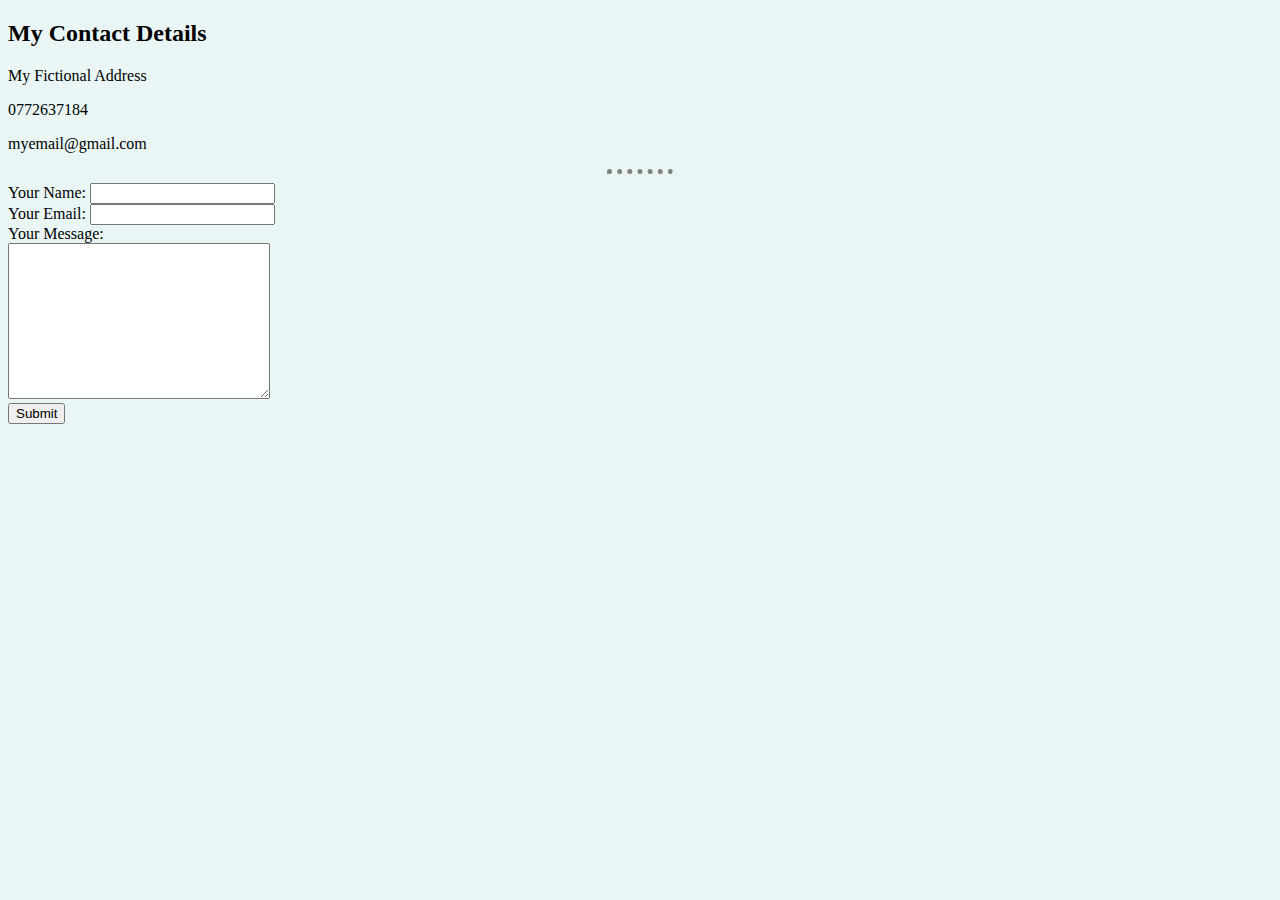
<file: contact-me.html>
<!DOCTYPE html>
<html lang="en">
<head>
    <meta charset="UTF-8">
    <meta name="viewport" content="width=device-width, initial-scale=1.0">
    <title>Contact Me</title>
    <link rel="stylesheet" href="styles.css">
</head>
<body>
    <h2>My Contact Details</h2>
    <p>My Fictional Address</p>
    <p>0772637184</p>
    <p>myemail@gmail.com</p>
    <hr>
    <form action="mailto: myemail@gmail.com" method="post">
        <label>Your Name: </label>
        <input type="text" name="" id=""><br>
        <label>Your Email: </label>
        <input type="text" name="" id=""><br>
        <label>Your Message: </label><br>
        <textarea name="" id="" cols="30" rows="10"></textarea><br>
        <input type="submit" value="Submit">
    </form>
</body>
</html>
</file>
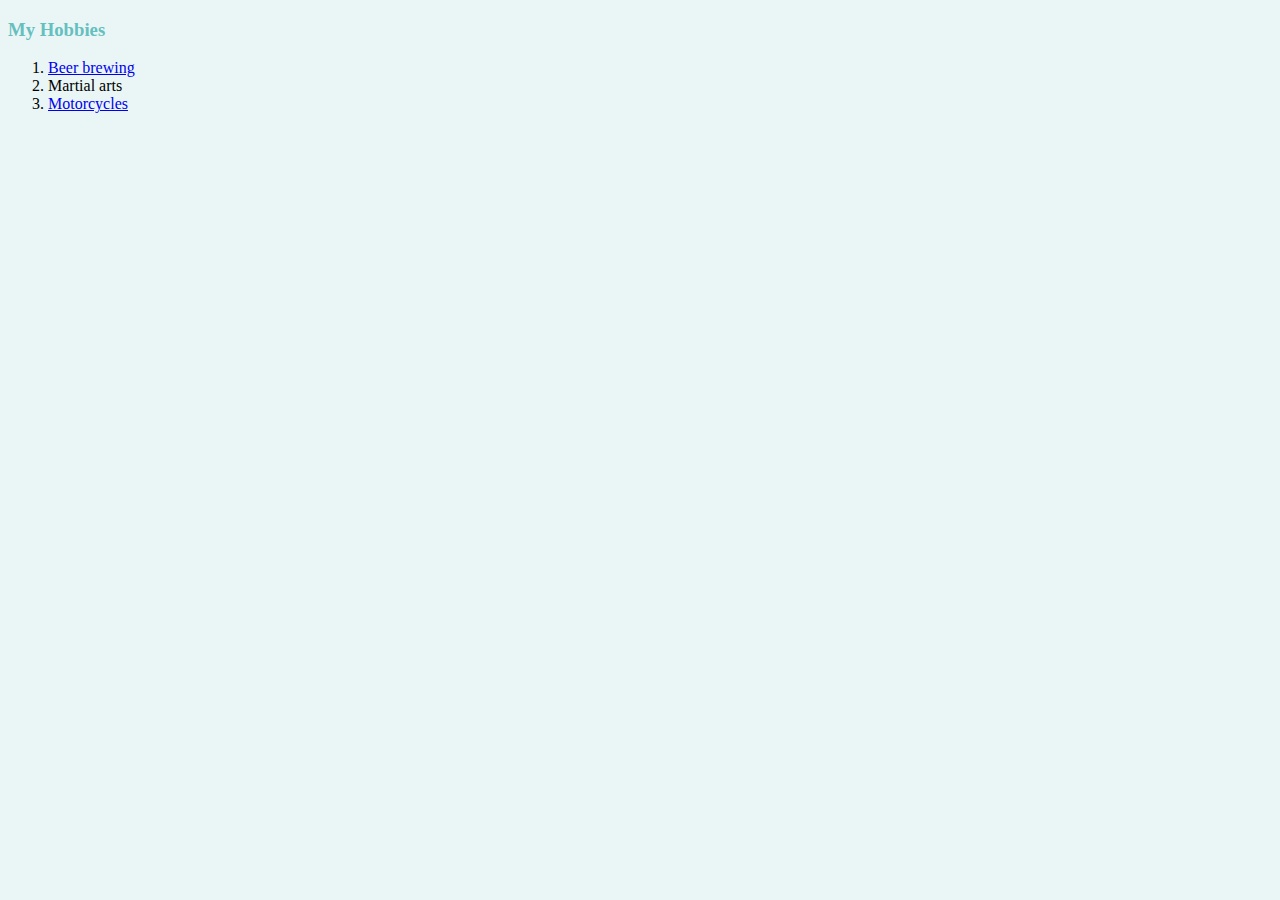
<file: hobbies.html>
<!DOCTYPE html>
<html lang="en">
<head>
    <meta charset="UTF-8">
    <meta name="viewport" content="width=device-width, initial-scale=1.0">
    <title>My Hobbies</title>
    <link rel="stylesheet" href="styles.css">
</head>
<body>
    <h3>My Hobbies</h3>
    <ol>
        <li><a href="#">Beer brewing</a></li>
        <li>Martial arts</li>
        <li><a href="#">Motorcycles</a></li>
    </ol>
</body>
</html>
</file>
<file: styles.css>
body {
  background-color: #EAF6F6;
}
hr {
  border-top: dotted 5px grey;
  width: 5%;
}

h1, h3 {
    color: #66BFBF;
}
</file>
